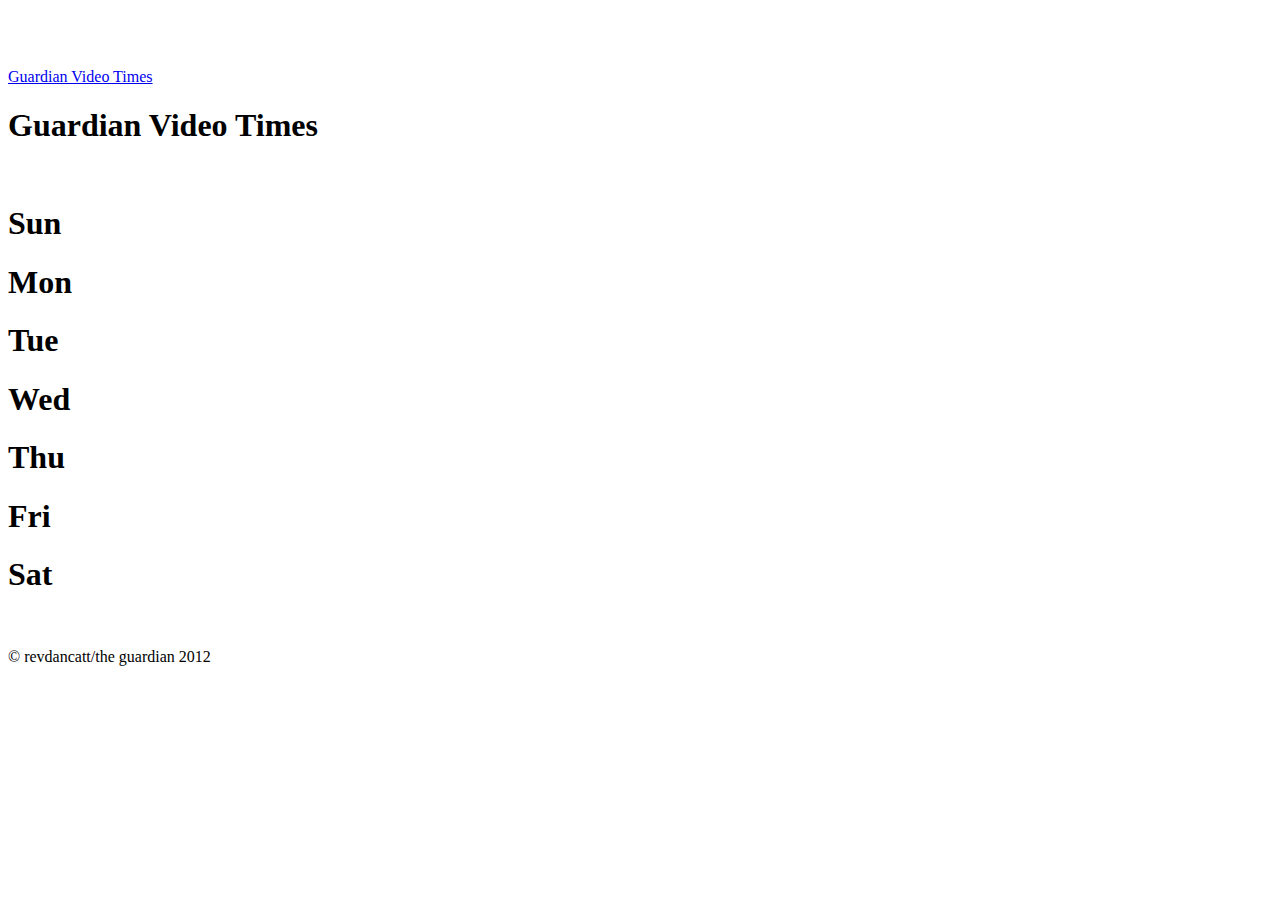
<file: index.html>
<!DOCTYPE html>
<html lang="en" dir="ltr">
<head>
    <meta charset="utf-8" />
    <title>Guardian Video Times</title>
    <link rel="stylesheet" href="http://twitter.github.com/bootstrap/1.4.0/bootstrap.min.css">
    <style type="text/css">
        body {
            padding-top: 60px;
        }
    </style>
</head>

<body>

    <div class="topbar">
        <div class="topbar-inner">
            <div class="container-fluid">
                <a class="brand" href="#">Guardian Video Times</a>
            </div>
        </div>
    </div>

    <div class="container">

        <div class="content">

            <div class=hero-unit>
                <h1>Guardian Video Times</h1>
            </div>

            <div id=topfeedback class=well>
            </div>

            <div class="row">
                <div class="span1">&nbsp;</div>
                <div class="span2">
                    <h1>Sun</h1>
                </div>
                <div class="span2">
                    <h1>Mon</h1>
                </div>
                <div class="span2">
                    <h1>Tue</h1>
                </div>
                <div class="span2">
                    <h1>Wed</h1>
                </div>
                <div class="span2">
                    <h1>Thu</h1>
                </div>
                <div class="span2">
                    <h1>Fri</h1>
                </div>
                <div class="span2">
                    <h1>Sat</h1>
                </div>
                <div class="span1">&nbsp;</div>
            </div>


            <footer>
                <p>&copy; revdancatt/the guardian 2012</p>
            </footer>
        </div>
    </div>

    <script src="http://ajax.googleapis.com/ajax/libs/jquery/1.7.1/jquery.min.js"></script>
    <script src="js/control.js"></script>
    <script>
        $(document).ready(function() {
            control.init();
        });
    </script>
</body>
</html>
</file>
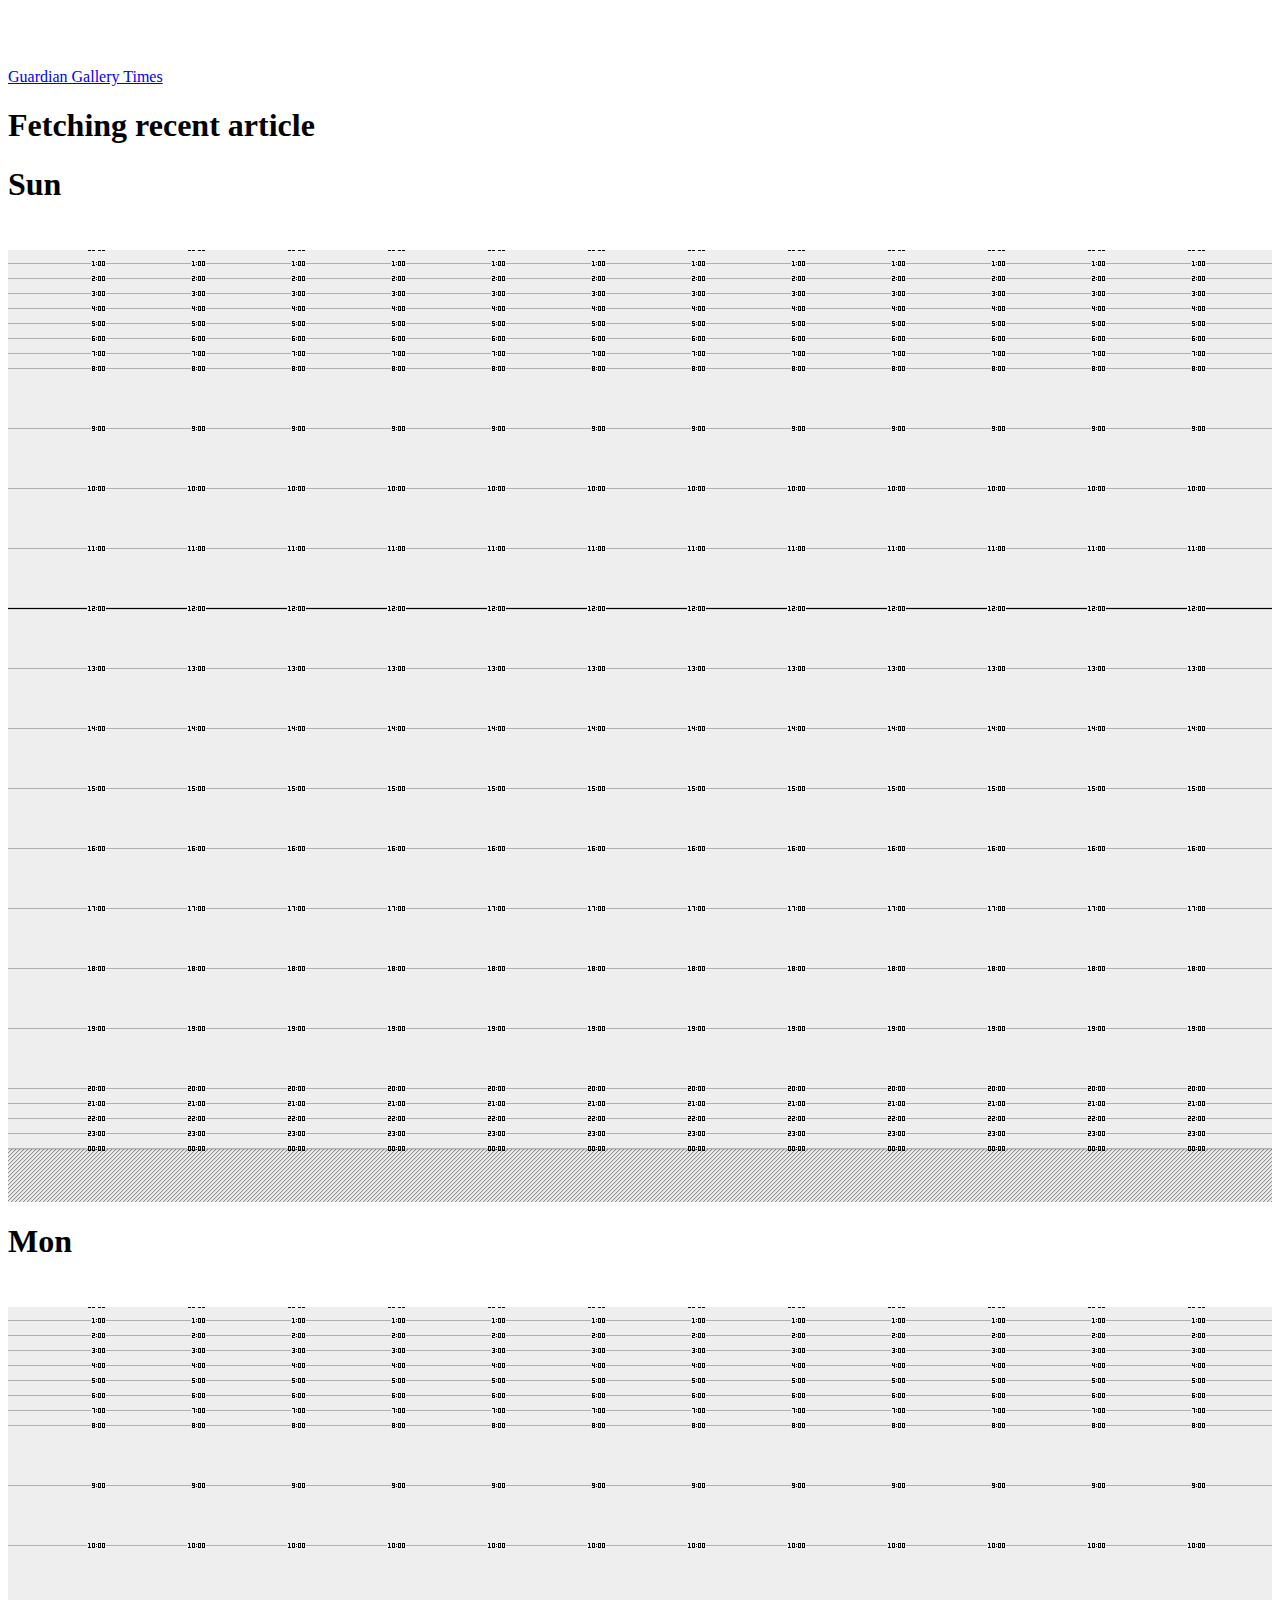
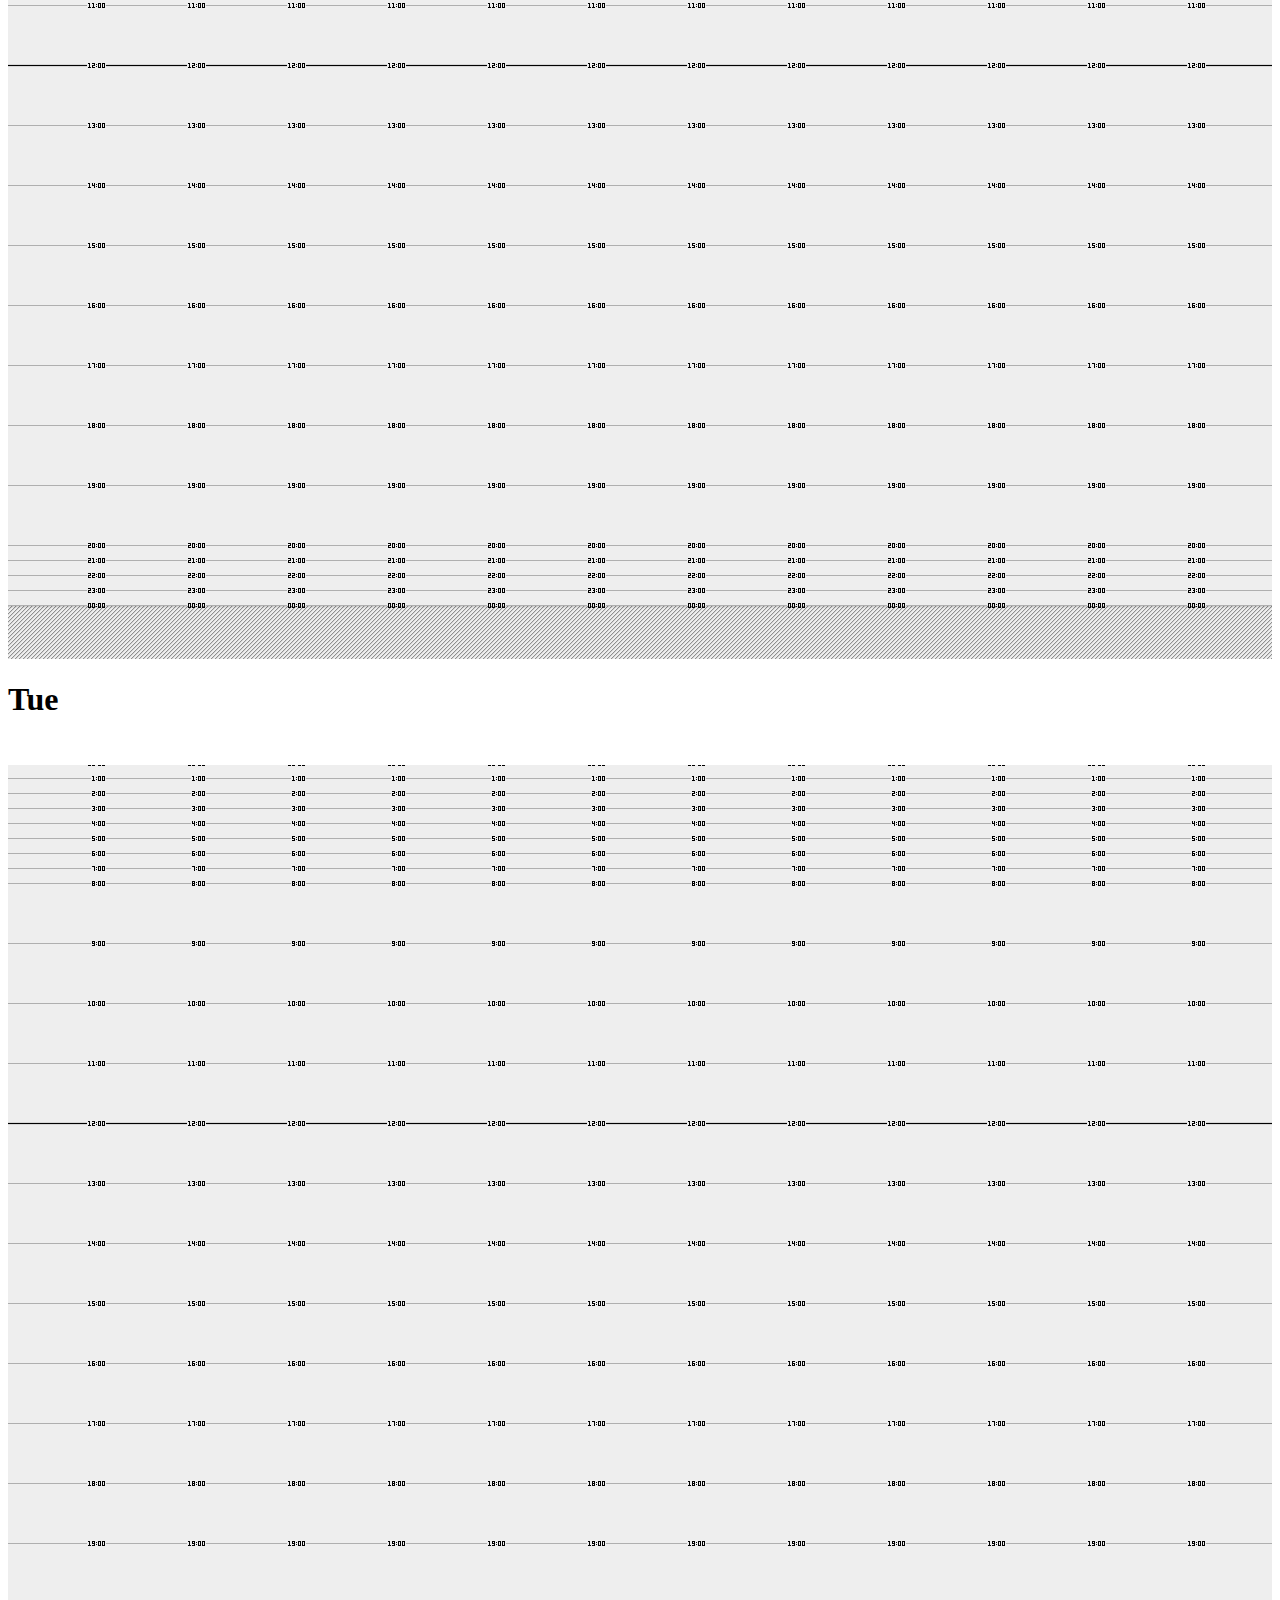
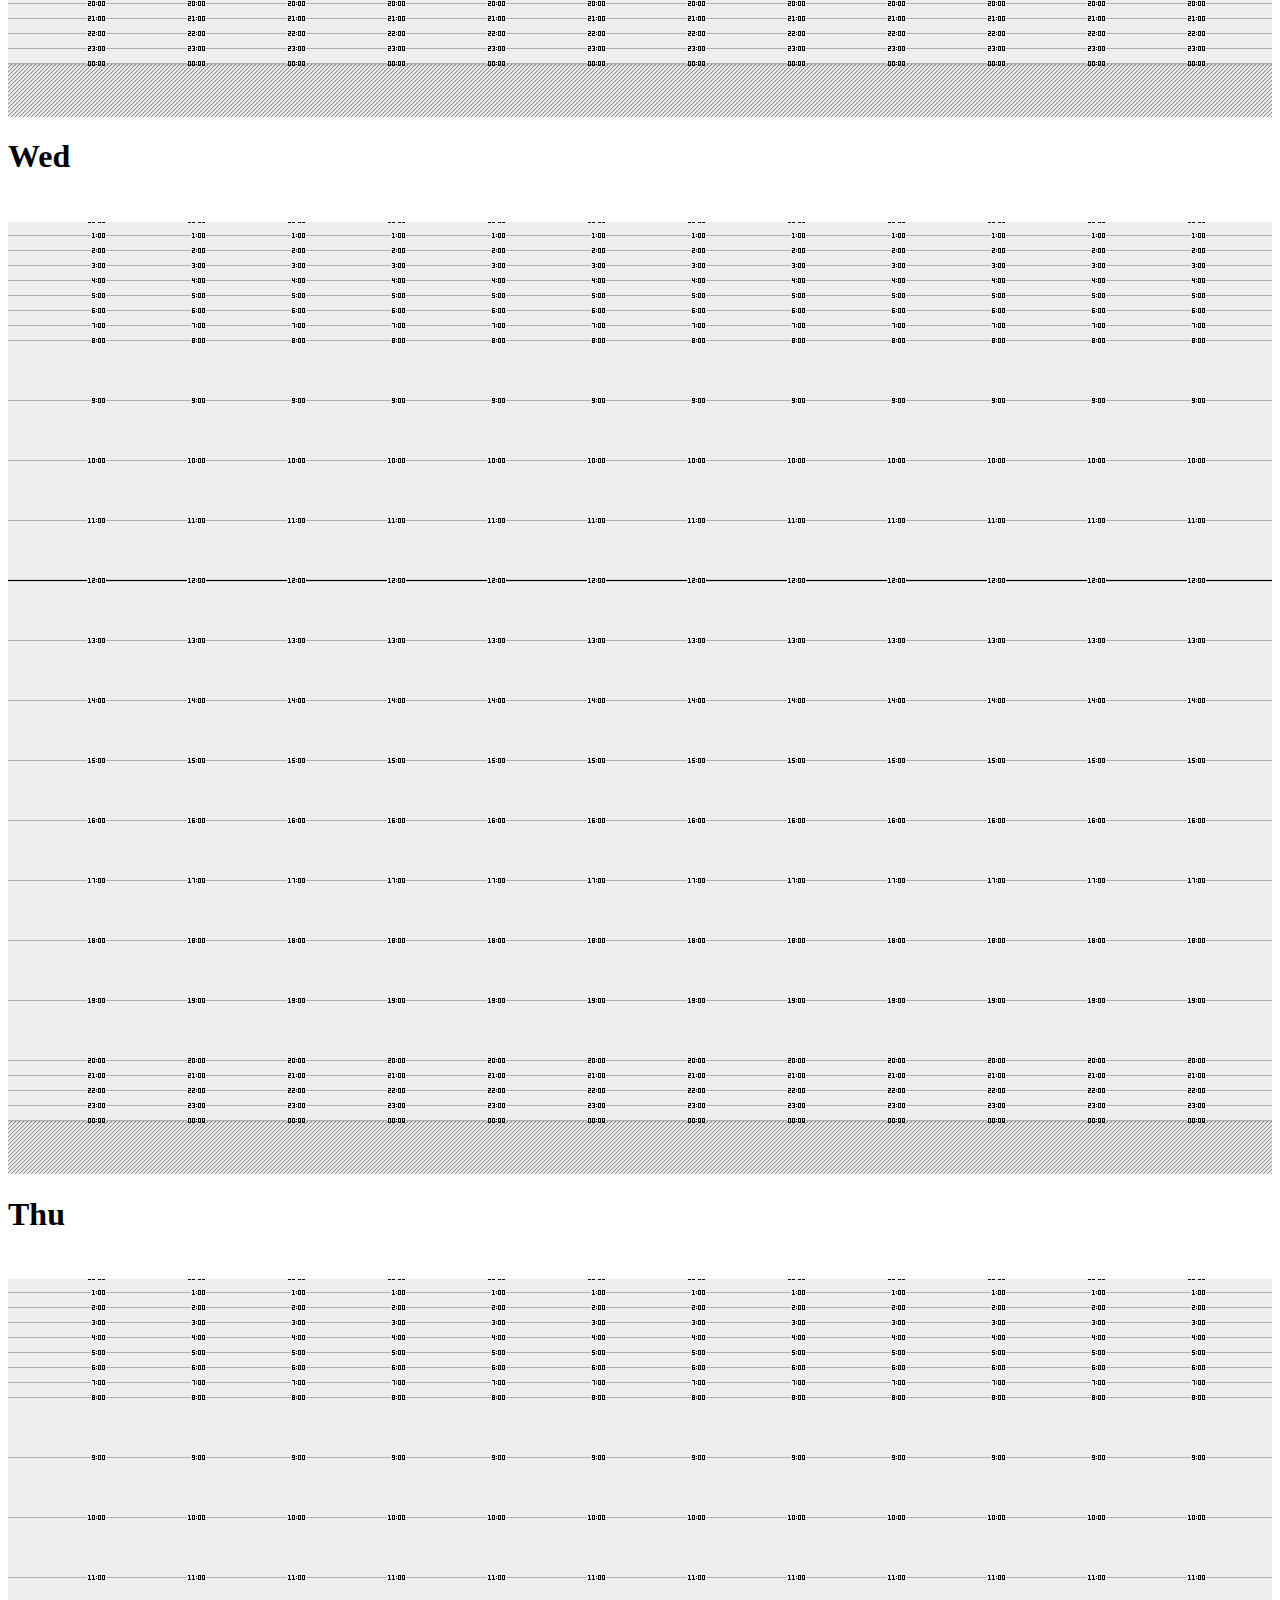
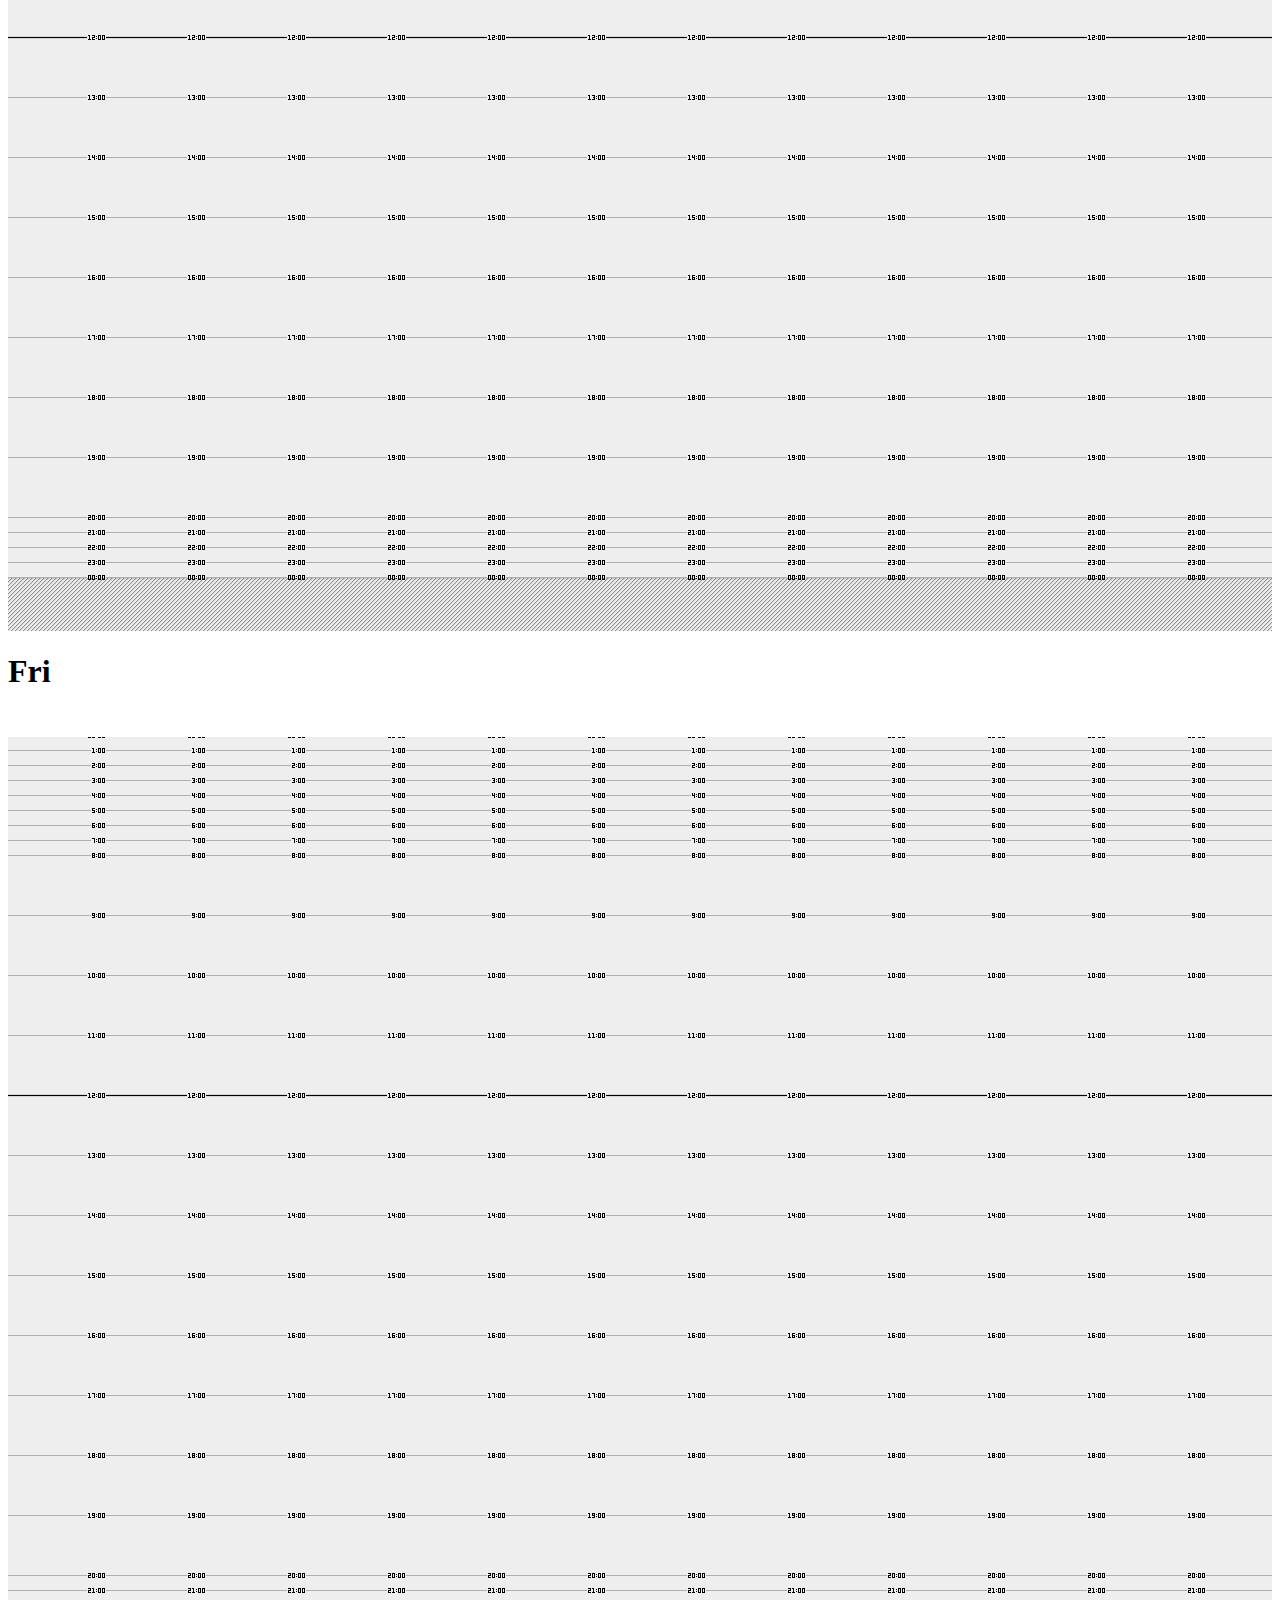
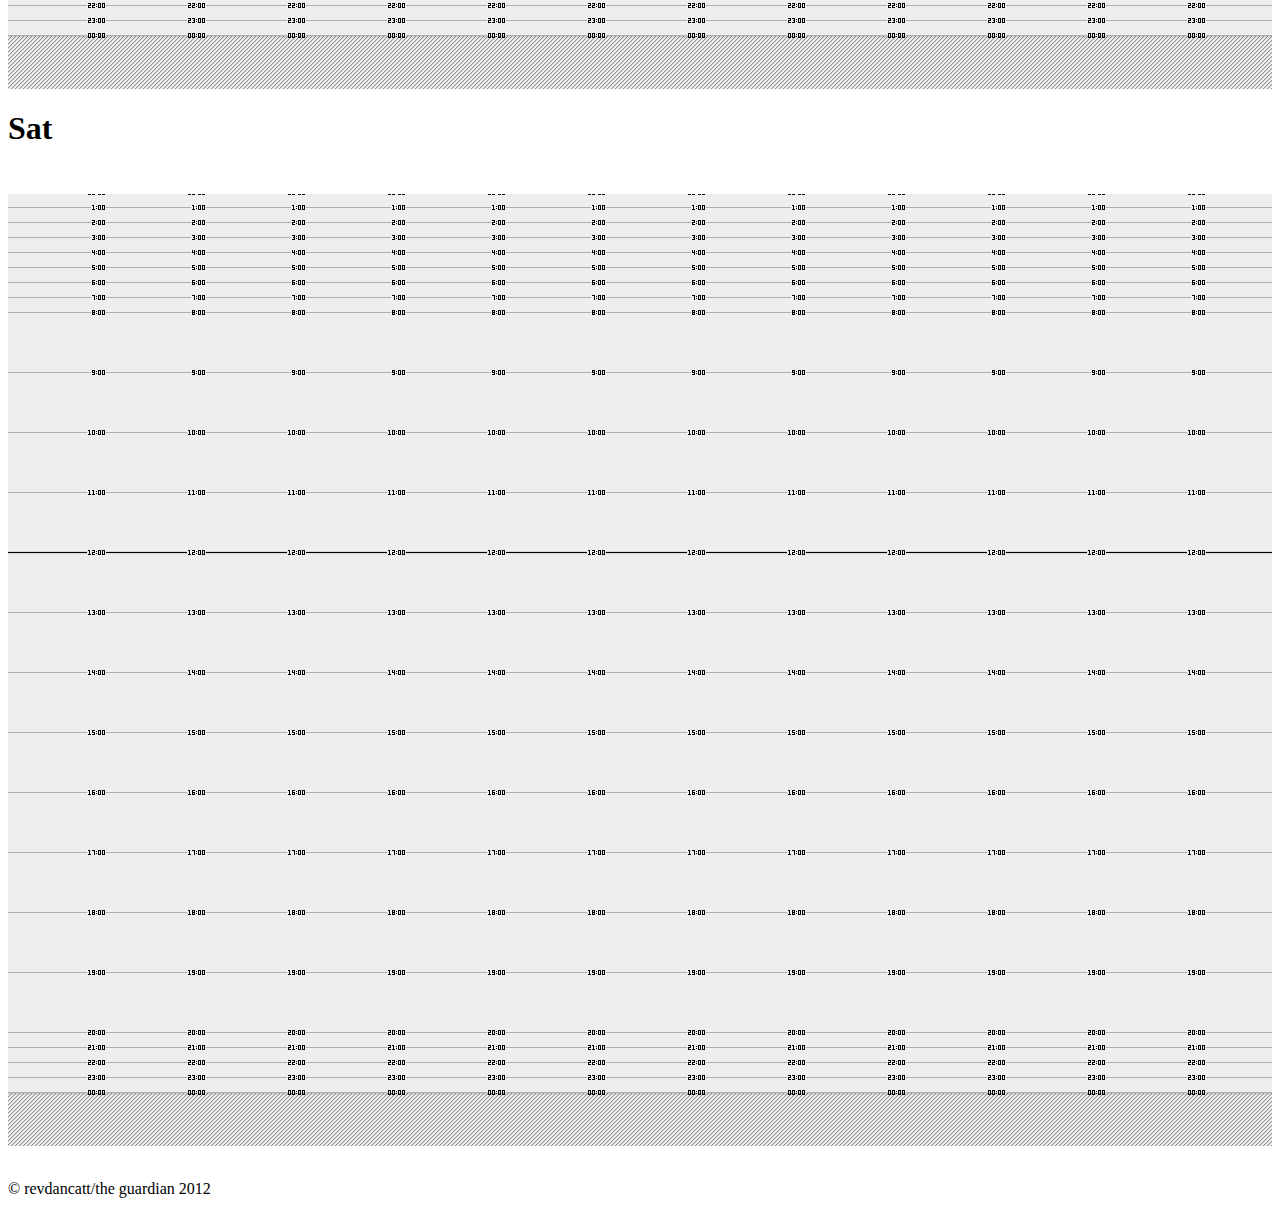
<file: gallery.html>
<!DOCTYPE html>
<html lang="en" dir="ltr">
<head>
    <meta charset="utf-8" />
    <title>Guardian Gallery Times</title>
    <link rel="stylesheet" href="http://twitter.github.com/bootstrap/1.4.0/bootstrap.min.css">
    <link href='http://fonts.googleapis.com/css?family=Quantico:400,700' rel='stylesheet' type='text/css'>
    <link rel="stylesheet" href="css/main.css?v=1.0">
</head>

<body>

    <div class="topbar">
        <div class="topbar-inner">
            <div class="container-fluid">
                <a class="brand" href="#">Guardian Gallery Times</a>
            </div>
        </div>
    </div>

    <div class="container">

        <div class="content">

            <div id=currentaction class=hero-unit>
                <h1>Guardian Gallery Times</h1>
            </div>

            <div id=topfeedback class=well>
            </div>

            <div id=week class="row">
                <div class='span2 dayholder'>
                    <h1>Sun</h1>
                    <h6>&nbsp;</h6>
                    <div class='fullday well'></div>
                </div>
                <div class='span2 dayholder'>
                    <h1>Mon</h1>
                    <h6>&nbsp;</h6>
                    <div class='fullday well'></div>
                </div>
                <div class='span2 dayholder'>
                    <h1>Tue</h1>
                    <h6>&nbsp;</h6>
                    <div class='fullday well'></div>
                </div>
                <div class='span2 dayholder'>
                    <h1>Wed</h1>
                    <h6>&nbsp;</h6>
                    <div class='fullday well'></div>
                </div>
                <div class='span2 dayholder'>
                    <h1>Thu</h1>
                    <h6>&nbsp;</h6>
                    <div class='fullday well'></div>
                </div>
                <div class='span2 dayholder'>
                    <h1>Fri</h1>
                    <h6>&nbsp;</h6>
                    <div class='fullday well'></div>
                </div>
                <div class='span2 dayholder'>
                    <h1>Sat</h1>
                    <h6>&nbsp;</h6>
                    <div class='fullday well'></div>
                </div>
                <div class=span2>&nbsp;</div>
            </div>


            <footer>
                <p>&copy; revdancatt/the guardian 2012</p>
            </footer>
        </div>
    </div>

    <script src="http://ajax.googleapis.com/ajax/libs/jquery/1.7.1/jquery.min.js"></script>
    <script src="js/control.js?v=1.1"></script>
    <script>
        var contenttype = 'gallery';
        $(document).ready(function() {
            control.init();
        });
    </script>
</body>
</html>
</file>
<file: css/main.css>
body {
    padding-top: 60px;
}

#week h1 {
    margin-bottom: 0;
}

#week h6 {
    line-height: 18px;
    margin-bottom: 4px;
}

.fullday {
    position: relative;
    background: #EEE;
    height: 950px;
    padding: 1px;
    background: url(../imgs/daybackground.png);
    background-position: 0 -1px; 
}

.fullday .thumbnail {
    position: absolute;
    width: 90px;
}
</file>
